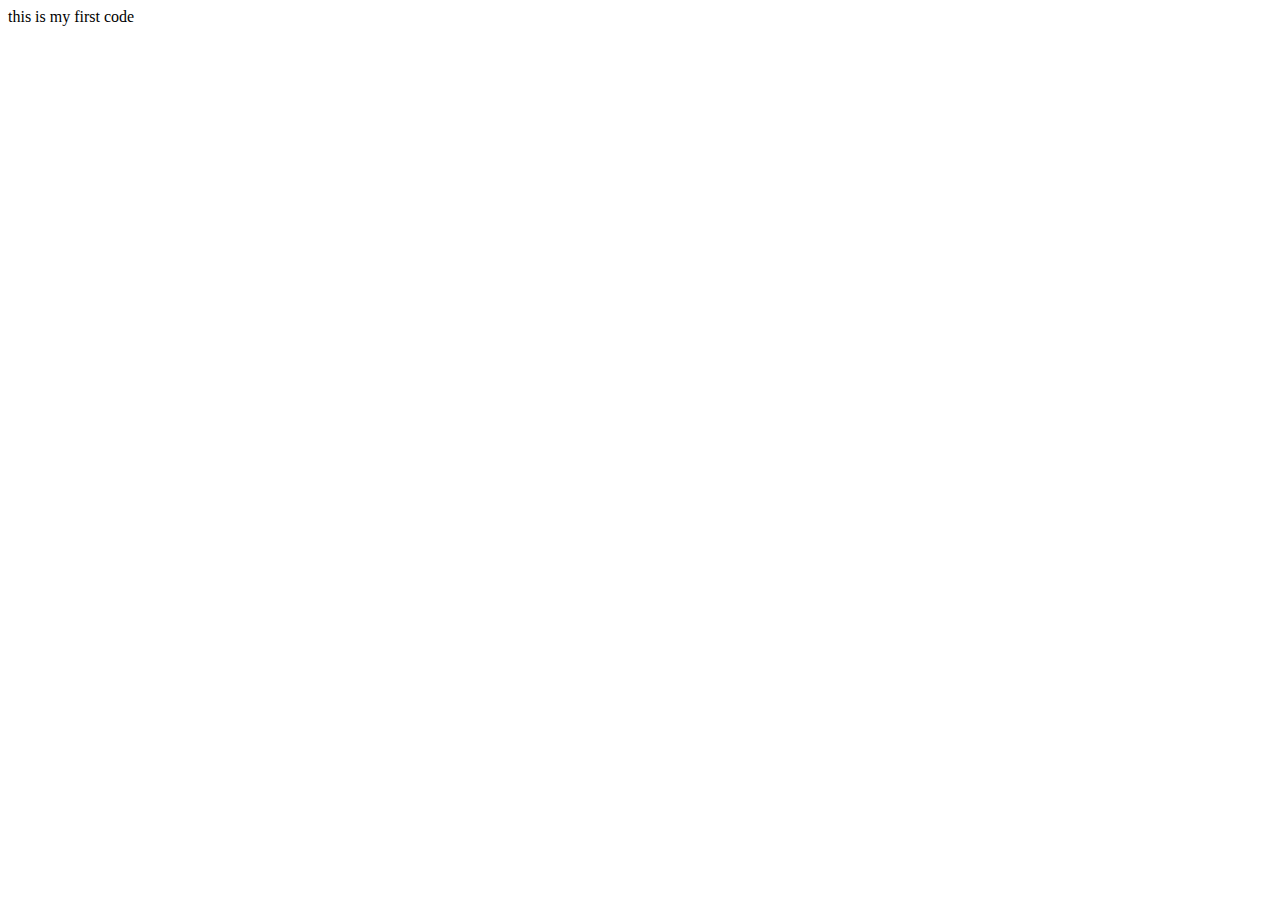
<file: INTRODUCTION/index.html>
<!DOCTYPE html>
<html lang="en">
<head>
    <meta charset="UTF-8">
    <meta name="viewport" content="width=device-width, initial-scale=1.0">
    <title>Document</title>
</head>
<body>
    this is my first code
</body>
</html>
</file>
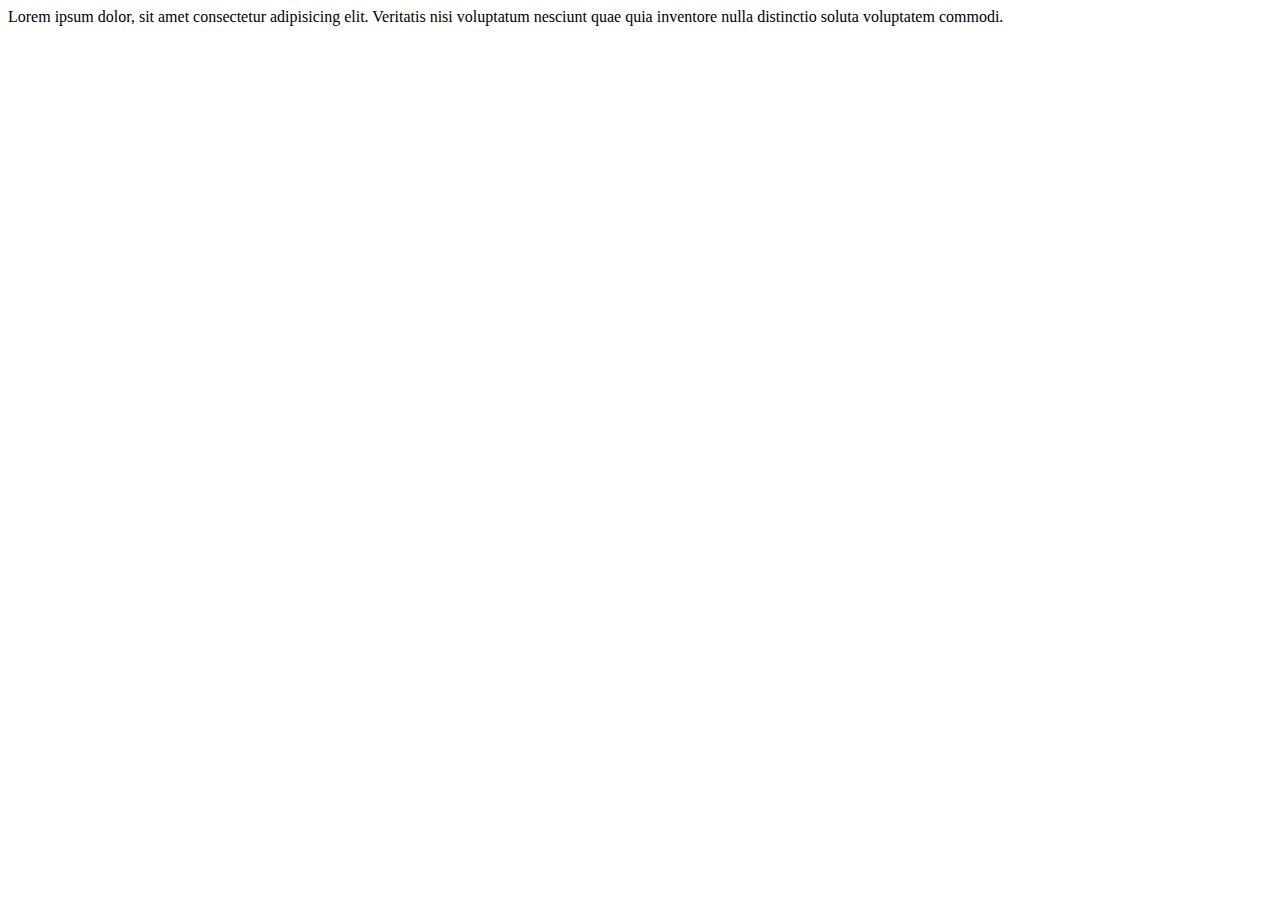
<file: html projects/html projects/PORTFOLIO/about.html>
<!DOCTYPE html>
<html lang="en">
<head>
    <meta charset="UTF-8">
    <meta name="viewport" content="width=device-width, initial-scale=1.0">
    <title></title>
</head>
<body>
    Lorem ipsum dolor, sit amet consectetur adipisicing elit. Veritatis nisi voluptatum nesciunt quae quia inventore nulla distinctio soluta voluptatem commodi.
</body>
</html>
</file>
